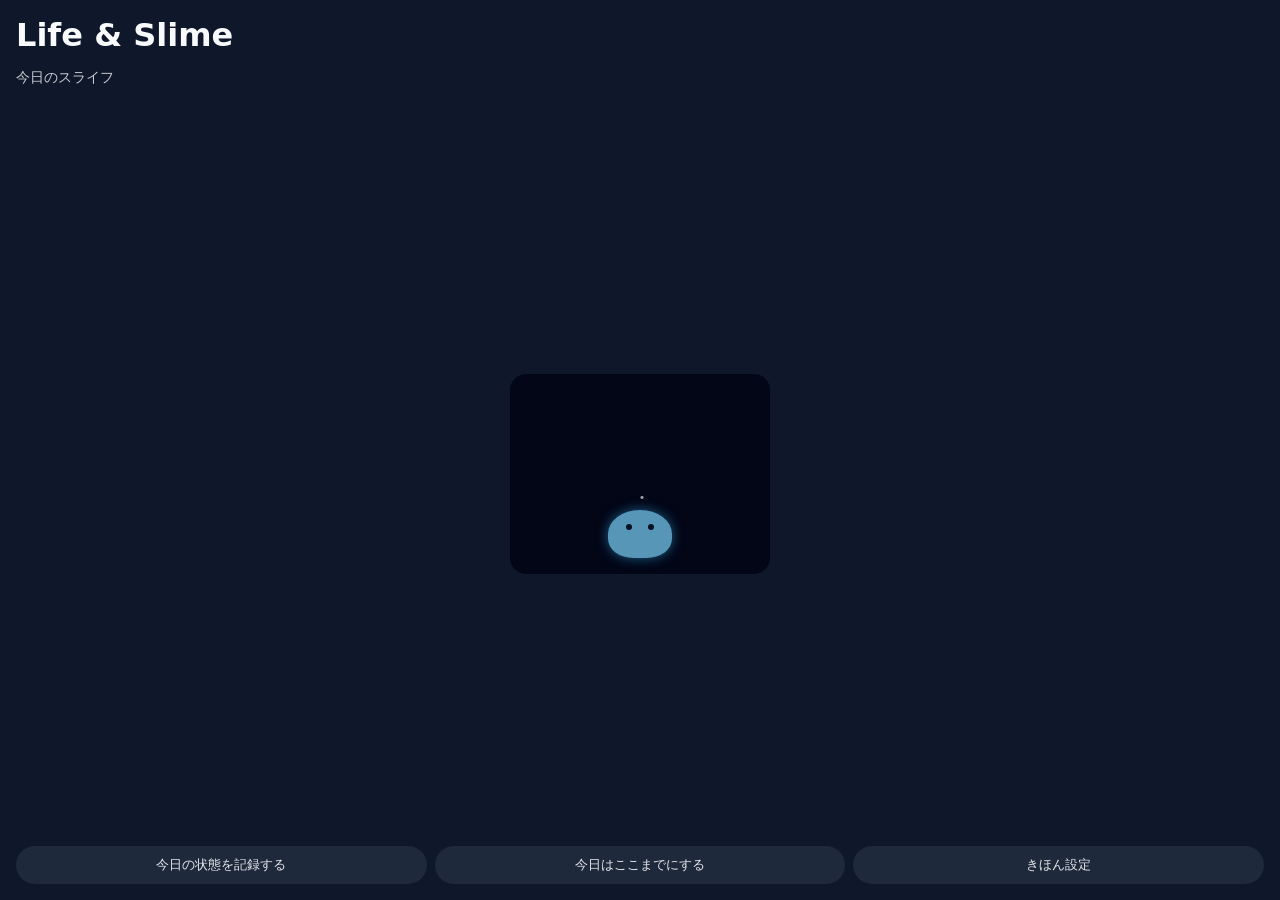
<file: index.html>
<!DOCTYPE html>
<html lang="ja">
<head>
  <meta charset="UTF-8" />
  <title>Life & Slime - スライフ</title>
  <link rel="stylesheet" href="src/styles.css" />
</head>
<body>
 <!-- ホーム画面 -->
<main id="screen-home" class="screen active">

  <header class="header">
    <h1>Life & Slime</h1>
    <p class="subtitle">今日のスライフ</p>
  </header>

  <section class="world">
    <div id="world-background" class="world-bg world-normal">

      <!-- スライフ本体 -->
      <div id="slife" class="slife slife-normal">

        <!-- 表情エフェクトまとめ -->
        <div id="slife-effects">

          <!-- デフォルト演出（通常の日） -->
          <span class="effect-normal effect-text">•</span>

          <!-- 眠い/寝不足（sleepy） -->
          <span class="effect-sleepy effect-text" style="display:none;">zzz</span>

          <!-- 空腹（hungry） -->
          <span class="effect-hungry effect-text" style="display:none;">ぐぅ…</span>

          <!-- 誇らしい（proud） -->
          <span class="effect-proud effect-text" style="display:none;">✨</span>

          <!-- 喉かわき（thirsty） -->
          <span class="effect-thirsty effect-text" style="display:none;">水…ほしい…</span>

          <!-- 薬のめた（cared） -->
          <span class="effect-cared effect-text" style="display:none;">💊 よし…</span>

          <!-- 薬のめなかった（fragile） -->
          <span class="effect-fragile effect-text" style="display:none;">…また あした</span>

        </div>

      </div>

  </section>

  <section class="actions">
    <button id="to-log">今日の状態を記録する</button>
    <button id="to-inn">今日はここまでにする</button>
    <button id="to-settings">きほん設定</button> 
  </section>

</main>


  <!-- 記録画面 -->
  <main id="screen-log" class="screen">
    <header class="header">
      <h2>今日のきろく</h2>
    </header>

    <section class="form">
      <div class="field">
        <label>睡眠</label>
        <div class="choice-row" data-field="sleep">
          <button data-value="5">😴 よく眠れた</button>
          <button data-value="3">🙂 ふつう</button>
          <button data-value="2">😐 浅かった</button>
          <button data-value="1">😵 ほぼ眠れず</button>
        </div>
      </div>

      <div class="field">
        <label>水分</label>
        <div class="choice-row" data-field="water">
          <button data-value="1">💧</button>
          <button data-value="2">💧💧</button>
          <button data-value="3">💧💧💧</button>
          <button data-value="4">💧💧💧💧</button>
        </div>
      </div>

      <div class="field">
        <label>活動</label>
        <div class="choice-row" data-field="activity">
          <button data-value="rest">🛋 ほぼ休んだ</button>
          <button data-value="walk">🚶 少し歩いた</button>
          <button data-value="move">🏃 よく動いた</button>
          <button data-value="house">🏡 家事・日常</button>
        </div>
      </div>

      <div class="field">
        <label>食事</label>
        <div class="choice-row" data-field="meal">
          <button data-value="good">◎ しっかり</button>
          <button data-value="normal">◯ ふつう</button>
          <button data-value="light">△ 軽め</button>
          <button data-value="skip">× バラバラ/ほぼ食べず</button>
        </div>
      </div>

    <!-- 薬の項目（設定で薬がある場合のみ表示） -->
<div class="field" id="field-med" style="display: none;">
  <label>薬</label>
  <div class="choice-row" data-field="medTaken">
    <button data-value="yes">💊 のめた</button>
    <button data-value="no">🕒 のめなかった</button>
  </div>
</div>

    </section>

    <section class="actions">
      <button id="log-back">もどる</button>
      <button id="log-save">この内容でスライフに伝える</button>
    </section>
    


  </main>

<!-- 宿屋画面 -->
<main id="screen-inn" class="screen">
  <header class="header">
    <h2>森の宿</h2>
  </header>

  <section class="inn-body">
    <p id="inn-message">
      今日はここまで。<br />
      森は静かに夜になっていく。
    </p>

    <div class="inn-world">
      <div class="world-bg world-night">
        <div style="position: relative;">
          <div id="slife-inn" class="slife slife-normal"></div>
          <span class="sleep-zzz">Zzz</span>
        </div>
      </div>
    </div>
  </section>

  <section class="actions">
    <button id="inn-close">おやすみ</button>
  </section>
</main>

<!-- 設定画面 -->
<main id="screen-settings" class="screen">
  <header class="header">
    <h2>きほん設定</h2>
    <p class="subtitle">スライフと暮らすあなたの情報</p>
  </header>

  <section class="form">
    <!-- 薬の設定 -->
    <div class="field">
      <label>
        <input type="checkbox" id="set-has-med" />
        普段、毎日飲んでいる薬がある
      </label>
    </div>

    <div class="field">
      <label for="set-med-name">薬の名前（任意）</label>
      <input type="text" id="set-med-name" placeholder="例）睡眠のお薬 など" />
    </div>

    <!-- 目標睡眠時間 -->
    <div class="field">
      <label for="set-target-sleep">目標睡眠時間（時間）</label>
      <input type="number" id="set-target-sleep" min="1" max="24" />
    </div>
  </section>

  <section class="actions">
    <button id="settings-back">もどる</button>
    <button id="settings-save">この内容を保存する</button>
  </section>
</main>


  <script src="src/main.js"></script>
</body>
</html>
</file>
<file: src/styles.css>
/* ===== 全体レイアウト ===== */

body {
  margin: 0;
  font-family: system-ui, -apple-system, BlinkMacSystemFont, sans-serif;
  background: #0f172a;
  color: #f9fafb;
}

/* 画面の切り替え（ホーム / 記録 / 宿屋） */
.screen {
  display: none;
  min-height: 100vh;
  padding: 16px;
  box-sizing: border-box;
}

.screen.active {
  display: flex;
  flex-direction: column;
  gap: 16px;
}

/* ヘッダー */
.header h1,
.header h2 {
  margin: 0;
}

.subtitle {
  font-size: 0.9rem;
  opacity: 0.8;
}

/* ===== 世界（森＋スライフ） ===== */

.world {
  flex: 1;
  display: flex;
  align-items: center;
  justify-content: center;
}

.world-bg {
  width: 260px;
  height: 200px;
  border-radius: 16px;
  padding: 16px;
  box-sizing: border-box;
  display: flex;
  align-items: flex-end;
  justify-content: center;
}

/* 森の状態 */
.world-good {
  background: linear-gradient(#0b1120, #15803d);
}

.world-normal {
  background: linear-gradient(#020617, #14532d);
}

.world-tired {
  background: linear-gradient(#020617, #052e16);
}

.world-exhausted {
  background: linear-gradient(#020617, #0b1120);
}

.world-none {
  background: linear-gradient(#020617, #020617);
}
.world-thirsty {
  background: linear-gradient(#020617, #0f172a);
  filter: contrast(1.05) brightness(0.9);
}

/* ===== スライフ 基本 ===== */

.slife {
  width: 64px;
  height: 48px;
  border-radius: 50% 50% 40% 40%;
  background: #7dd3fc;
  position: relative;
  box-shadow: 0 0 12px rgba(56, 189, 248, 0.7);
  transition: 0.4s ease;
}

/* デフォルトの目（起きている時） */
.slife::before,
.slife::after {
  content: "";
  position: absolute;
  width: 6px;
  height: 6px;
  border-radius: 999px;
  background: #0f172a;
  top: 14px;
}

.slife::before {
  left: 18px;
}

.slife::after {
  right: 18px;
}

/* ===== 通常日の呼吸アニメ ===== */

@keyframes slifeBreathe {
  0% {
    transform: translateY(0) scale(1);
  }
  50% {
    transform: translateY(-4px) scale(1.04);
  }
  100% {
    transform: translateY(0) scale(1);
  }
}

/* 普通の日 */
.slife-normal {
  animation: slifeBreathe 3.5s ease-in-out infinite;
}

/* ===== 状態による変化（good / tired / exhausted / none） ===== */

.slife-good {
  transform: translateY(-4px) scale(1.05);
  box-shadow: 0 0 18px rgba(125, 211, 252, 1);
}

.slife-tired {
  transform: translateY(4px) scale(0.95);
  opacity: 0.8;
}

.slife-exhausted {
  transform: translateY(6px) scale(0.9);
  opacity: 0.65;
  filter: grayscale(0.2);
}

.slife-none {
  opacity: 0.7;
}

/* ===== Emotion: proud（誇らしげ） ===== */

@keyframes proudPulse {
  0%,
  100% {
    filter: brightness(1);
  }
  50% {
    filter: brightness(1.2);
  }
}

.slife-proud {
  transform: translateY(-6px) scale(1.07);
  box-shadow: 0 0 20px rgba(56, 189, 248, 1);
  animation: proudPulse 2.2s ease-in-out infinite;
}

/* ===== Emotion: sleepy（寝不足） ===== */

@keyframes sleepyWobble {
  0% {
    transform: translateY(4px) scale(0.97) rotate(0deg);
  }
  50% {
    transform: translateY(6px) scale(0.96) rotate(-2deg);
  }
  100% {
    transform: translateY(4px) scale(0.97) rotate(0deg);
  }
}

.slife-sleepy {
  transform: translateY(4px) scale(0.97);
  opacity: 0.85;
  animation: sleepyWobble 3.8s ease-in-out infinite;
}

/* 寝不足の半目（線の目） */
.slife-sleepy::before,
.slife-sleepy::after {
  width: 8px;
  height: 2px;
  top: 18px;
  border-radius: 999px;
  background: #0f172a;
}

.effect-sleepy {
  opacity: 0.85;
  animation: fadeFloat 2.8s ease-in-out infinite alternate;
  filter: blur(0.3px);
}

/* ========== Emotion: hungry（空腹） ========== */

@keyframes hungryWobble {
  0%   { transform: translateY(5px) scale(0.96); }
  50%  { transform: translateY(7px) scale(0.95) rotate(-2deg); }
  100% { transform: translateY(5px) scale(0.96); }
}

.slife-hungry {
  transform: translateY(5px) scale(0.96);
  opacity: 0.88;
  animation: hungryWobble 3.4s ease-in-out infinite;
}

/* 困り目（少し下げ気味） */
.slife-hungry::before,
.slife-hungry::after {
  top: 16px;
  width: 6px;
  height: 4px;
  border-radius: 999px;
  background: #0f172a;
}

/* ω 口 */
.slife-hungry::after {
  content: "";
  position: absolute;
  font-size: 12px;
  top: 26px;
  left: 50%;
  transform: translateX(-50%);
  font-weight: bold;
}
/* ===== 空腹時のひょこひょこ文字 ===== */

@keyframes hungryPop {
  0%   { opacity: 0; transform: translateY(0) scale(0.8); }
  25%  { opacity: 1; transform: translateY(-6px) scale(1); }
  60%  { opacity: 1; transform: translateY(-10px) scale(1); }
  100% { opacity: 0; transform: translateY(-14px) scale(0.9); }
}

.hungry-text {
  position: absolute;
  top: -10px;
  right: -6px;
  font-size: 10px;
  color: #f1f5f9;
  opacity: 0;
  animation: hungryPop 2.4s ease-in-out infinite;
  pointer-events: none;
  user-select: none;
}

/* ===== Emotion: cared（ちゃんとケアできた日） ===== */

.slife-cared {
  transform: translateY(-3px) scale(1.03);
  filter: brightness(1.1) saturate(1.1);
  box-shadow: 0 0 16px rgba(96, 165, 250, 0.9);
  animation: slifeBreathe 3s ease-in-out infinite;
}

/* ===== Emotion: fragile（少しよわよわな日） ===== */

.slife-fragile {
  transform: translateY(5px) scale(0.95);
  opacity: 0.8;
  filter: grayscale(0.15) brightness(0.95);
}

/* 目は少し下がり気味 */
.slife-fragile::before,
.slife-fragile::after {
  top: 17px;
  height: 4px;
}

/* エフェクトテキスト用の微調整 */
.effect-cared {
  text-shadow: 0 0 4px rgba(96, 165, 250, 0.9);
}

.effect-fragile {
  opacity: 0.85;
  font-size: 10px;
}


/* ========================================= */
/*        ★ エフェクト（テキスト演出）★     */
/* ========================================= */

#slife-effects {
  position: absolute;
  top: -22px;
  left: 50%;
  transform: translateX(-50%);
  display: flex;
  flex-direction: column;
  gap: 4px;
  align-items: center;
  pointer-events: none;
}

.effect-text {
  font-size: 11px;
  color: #f1f5f9;
  opacity: 0.9;
  animation: fadeFloat 2.4s ease-in-out infinite;
  pointer-events: none;
  white-space: nowrap;   
}


@keyframes fadeFloat {
  0%   { opacity: 0; transform: translateY(0) scale(0.9); }
  25%  { opacity: 1; transform: translateY(-4px) scale(1); }
  60%  { opacity: 1; transform: translateY(-6px) scale(1); }
  100% { opacity: 0; transform: translateY(-10px) scale(0.95); }
}


/* ===== 宿屋（寝ている時） ===== */

#screen-inn {
  background: radial-gradient(circle at top, #2cac56 0, #0b1120 55%);
}

.inn-body {
  text-align: center;
  display: flex;
  flex-direction: column;
  gap: 16px;
}

.inn-world .world-bg {
  margin: 0 auto;
  max-width: 260px;
}

#inn-message {
  line-height: 1.6;
  font-size: 0.9rem;
  opacity: 0.95;
  margin-top: 32px; /* ← 追加 / 調整用 */
}

/* 宿屋での寝息アニメ */
@keyframes slifeSleep {
  0%,
  100% {
    filter: brightness(0.9);
  }
  50% {
    filter: brightness(1.08);
  }
}

/* 宿屋にいるスライフは傾いて眠っている */
#screen-inn .slife {
  animation: slifeSleep 4s ease-in-out infinite;
  transform: translateY(10px) scale(0.95) rotate(-12deg);
}

/* 宿屋では閉じた目（線） */
#screen-inn .slife::before,
#screen-inn .slife::after {
  top: 22px;
  height: 2px;
  width: 10px;
  border-radius: 999px;
  background: #0f172a;
}

/* 「Zzz」フロート（もしHTMLに sleep-zzz がある場合） */
.sleep-zzz {
  position: absolute;
  right: 18px;
  top: -6px;
  font-size: 0.7rem;
  opacity: 0.8;
  animation: zzzFloat 2.5s ease-in-out infinite;
}

@keyframes zzzFloat {
  0% {
    transform: translateY(0);
    opacity: 0;
  }
  30% {
    opacity: 0.9;
  }
  100% {
    transform: translateY(-10px);
    opacity: 0;
  }
}
/* ========== Emotion: thirsty（喉かわき / 脱水気味） ========== */

@keyframes thirstyDry {
  0% {
    transform: translateY(6px) scale(0.95);
    filter: brightness(0.95) saturate(0.9);
  }
  50% {
    transform: translateY(9px) scale(0.92);
    filter: brightness(0.8) saturate(0.7);
  }
  100% {
    transform: translateY(6px) scale(0.95);
    filter: brightness(0.95) saturate(0.9);
  }
}

.slife-thirsty {
  transform: translateY(7px) scale(0.94);
  opacity: 0.78;
  animation: thirstyDry 3s ease-in-out infinite;
  background: linear-gradient(#c7e9ff, #edf2f7); /* 色抜けした淡水色 → 白 */
  box-shadow: 0 0 6px rgba(148, 163, 184, 0.65); /* 透明感弱めの影 */
  transition: 0.3s;
}

/* 乾いた・しぼんだ目 */
.slife-thirsty::before,
.slife-thirsty::after {
  top: 17px;
  width: 4px;
  height: 3px;
  border-radius: 999px;
  background: #1e293b;
  opacity: 0.65;
}

/* ===== 喉かわきのセリフ演出 ===== */
.effect-thirsty {
  font-size: 10px;
  color: #e2e8f0;
  opacity: 0;
  position: absolute;
  top: -8px;           /* ← % じゃなくて -8px くらいに */
  left: 50%;
  transform: translateX(-50%);
  animation: thirstyFade 3.6s ease-in-out infinite;
  pointer-events: none;
  user-select: none;
}



@keyframes thirstyFade {
  0% {
    opacity: 0;
    transform: translate(-10px, 0) scale(0.9);        
  }
  20% {
    opacity: 0.9;
    transform: translate(-10px, -4px) scale(1);
  }
  60% {
    opacity: 1;
    transform: translate(-10px, -6px) scale(1.02);
  }
  100% {
    opacity: 0;
    transform: translate(-10px, -10px) scale(0.95);
  }
}




/* ===== ボタン・フォーム系（今まで通り） ===== */

.actions {
  display: flex;
  gap: 8px;
  flex-wrap: wrap;
}

.actions button {
  flex: 1;
  padding: 10px 14px;
  border-radius: 999px;
  border: none;
  background: #1e293b;
  color: #e5e7eb;
  cursor: pointer;
}

.actions button:active {
  transform: scale(0.97);
}

.form .field {
  margin-bottom: 12px;
}

.field label {
  display: block;
  margin-bottom: 4px;
  font-size: 0.9rem;
}

#field-med {
  margin-top: 12px;
}

.choice-row {
  display: flex;
  flex-wrap: wrap;
  gap: 6px;
}

.choice-row button {
  flex: 1;
  min-width: 40%;
  padding: 6px 8px;
  border-radius: 999px;
  border: none;
  background: #020617;
  color: #e5e7eb;
  font-size: 0.8rem;
  cursor: pointer;
}

.choice-row button.selected {
  outline: 2px solid #38bdf8;
  background: #0f172a;
}
</file>
